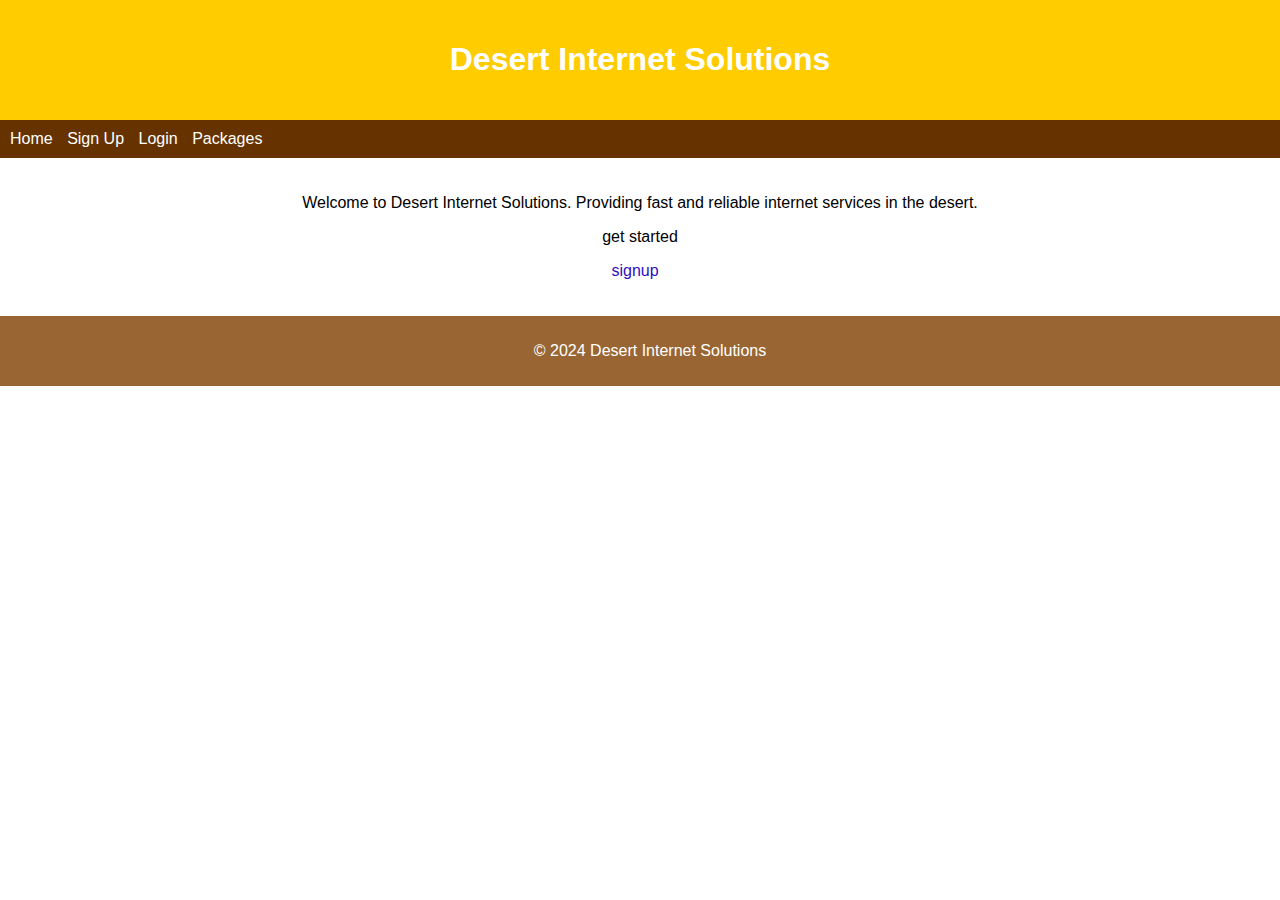
<file: index.html>
<!DOCTYPE html>
<html lang="en">
<head>
    <meta charset="UTF-8">
    <meta name="viewport" content="width=device-width, initial-scale=1.0">
    <link rel="stylesheet" href="styles.css">
    <title>Desert Internet Solutions - Home</title>
</head>
<body>
    <header>
        <h1>Desert Internet Solutions</h1>
    </header>
    <nav>
        <ul>
            <li><a href="index.html">Home</a></li>
            <li><a href="signup.html">Sign Up</a></li>
            <li><a href="login.html">Login</a></li>
            <li><a href="packages.html">Packages</a></li>
        </ul>
    </nav>
    <section>
        <p>Welcome to Desert Internet Solutions. Providing fast and reliable internet services in the desert.</p>
        <p>get started</p>
        <p><li style="display: inline; margin-right: 10px;"><a href="signup.html" style="color: #2e0ebd; text-decoration: none;">signup</a></li></p>
    </section>
    <footer>
        <p>&copy; 2024 Desert Internet Solutions</p>
    </footer>
</body>
</html>
</file>
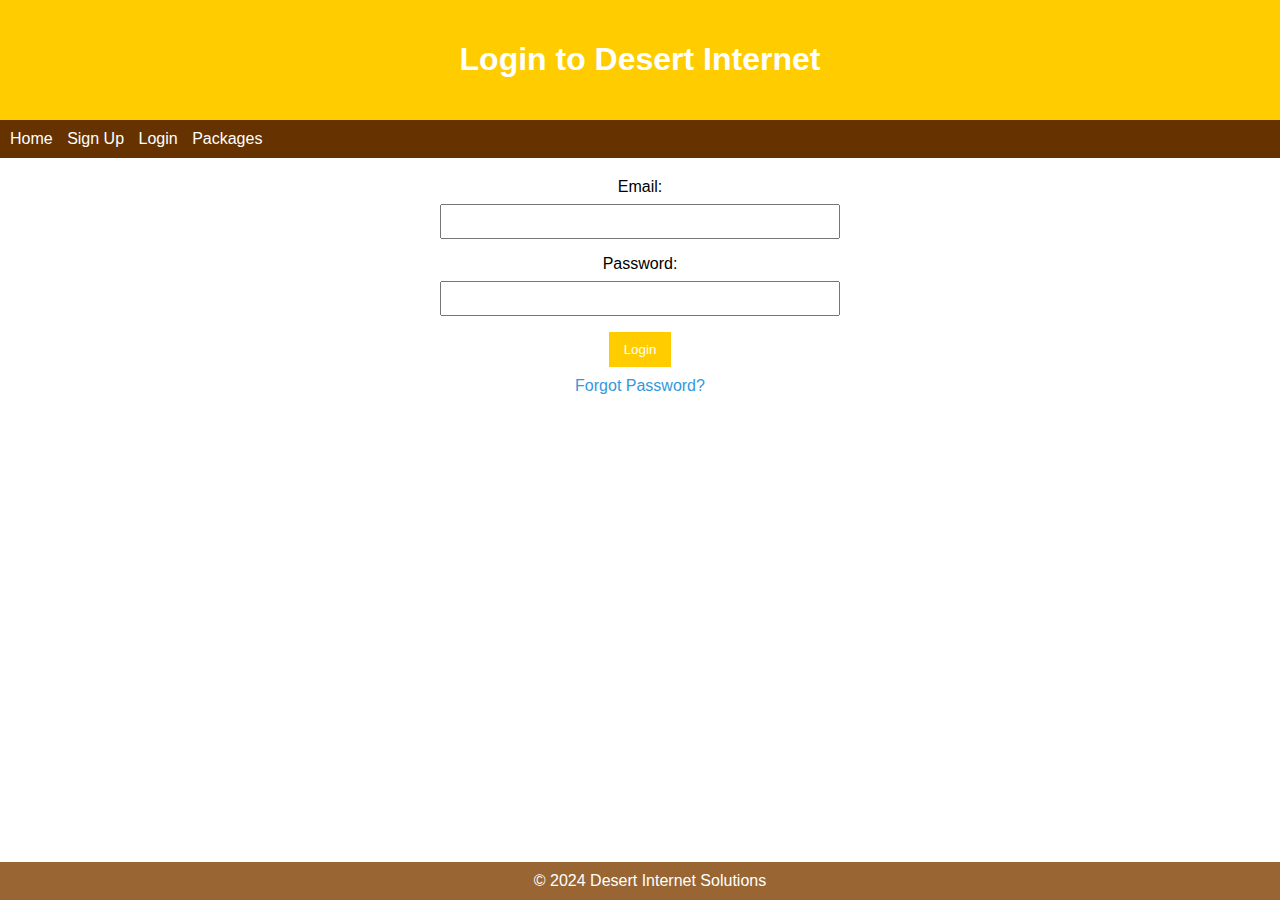
<file: login.html>
<!DOCTYPE html>
<html lang="en">
<head>
    <meta charset="UTF-8">
    <meta name="viewport" content="width=device-width, initial-scale=1.0">
    <title>Desert Internet Solutions - Login</title>
</head>
<body style="font-family: 'Arial', sans-serif; margin: 0; padding: 0;">

    <header style="background-color: #ffcc00; color: #fff; text-align: center; padding: 20px;">
        <h1>Login to Desert Internet</h1>
    </header>

    <nav style="background-color: #663300; color: #fff; padding: 10px;">
        <ul style="list-style: none; padding: 0; margin: 0;">
            <li style="display: inline; margin-right: 10px;"><a href="index.html" style="color: #fff; text-decoration: none;">Home</a></li>
            <li style="display: inline; margin-right: 10px;"><a href="signup.html" style="color: #fff; text-decoration: none;">Sign Up</a></li>
            <li style="display: inline; margin-right: 10px;"><a href="login.html" style="color: #fff; text-decoration: none;">Login</a></li>
            <li style="display: inline; margin-right: 10px;"><a href="packages.html" style="color: #fff; text-decoration: none;">Packages</a></li>
        </ul>
    </nav>

    <section style="padding: 20px; text-align: center;">
        <form style="max-width: 400px; margin: 0 auto;">

            <label for="email" style="display: block; margin-bottom: 8px;">Email:</label>
            <input type="email" id="email" name="email" style="width: 100%; padding: 8px; margin-bottom: 16px; box-sizing: border-box;" required>

            <label for="password" style="display: block; margin-bottom: 8px;">Password:</label>
            <input type="password" id="password" name="password" style="width: 100%; padding: 8px; margin-bottom: 16px; box-sizing: border-box;" required>

            <button type="submit" style="background-color: #ffcc00; color: #fff; padding: 10px 15px; border: none; cursor: pointer;">Login</button>

            <p style="margin-top: 10px;">
                <a href="password-reset.html" style="color: #3498db; text-decoration: none;">Forgot Password?</a>
            </p>
        </form>
    </section>

    <footer style="background-color: #996633; color: #fff; text-align: center; padding: 10px; position: absolute; bottom: 0; width: 100%;">
        <p style="margin: 0;">&copy; 2024 Desert Internet Solutions</p>
    </footer>
</body>
</html>
</file>
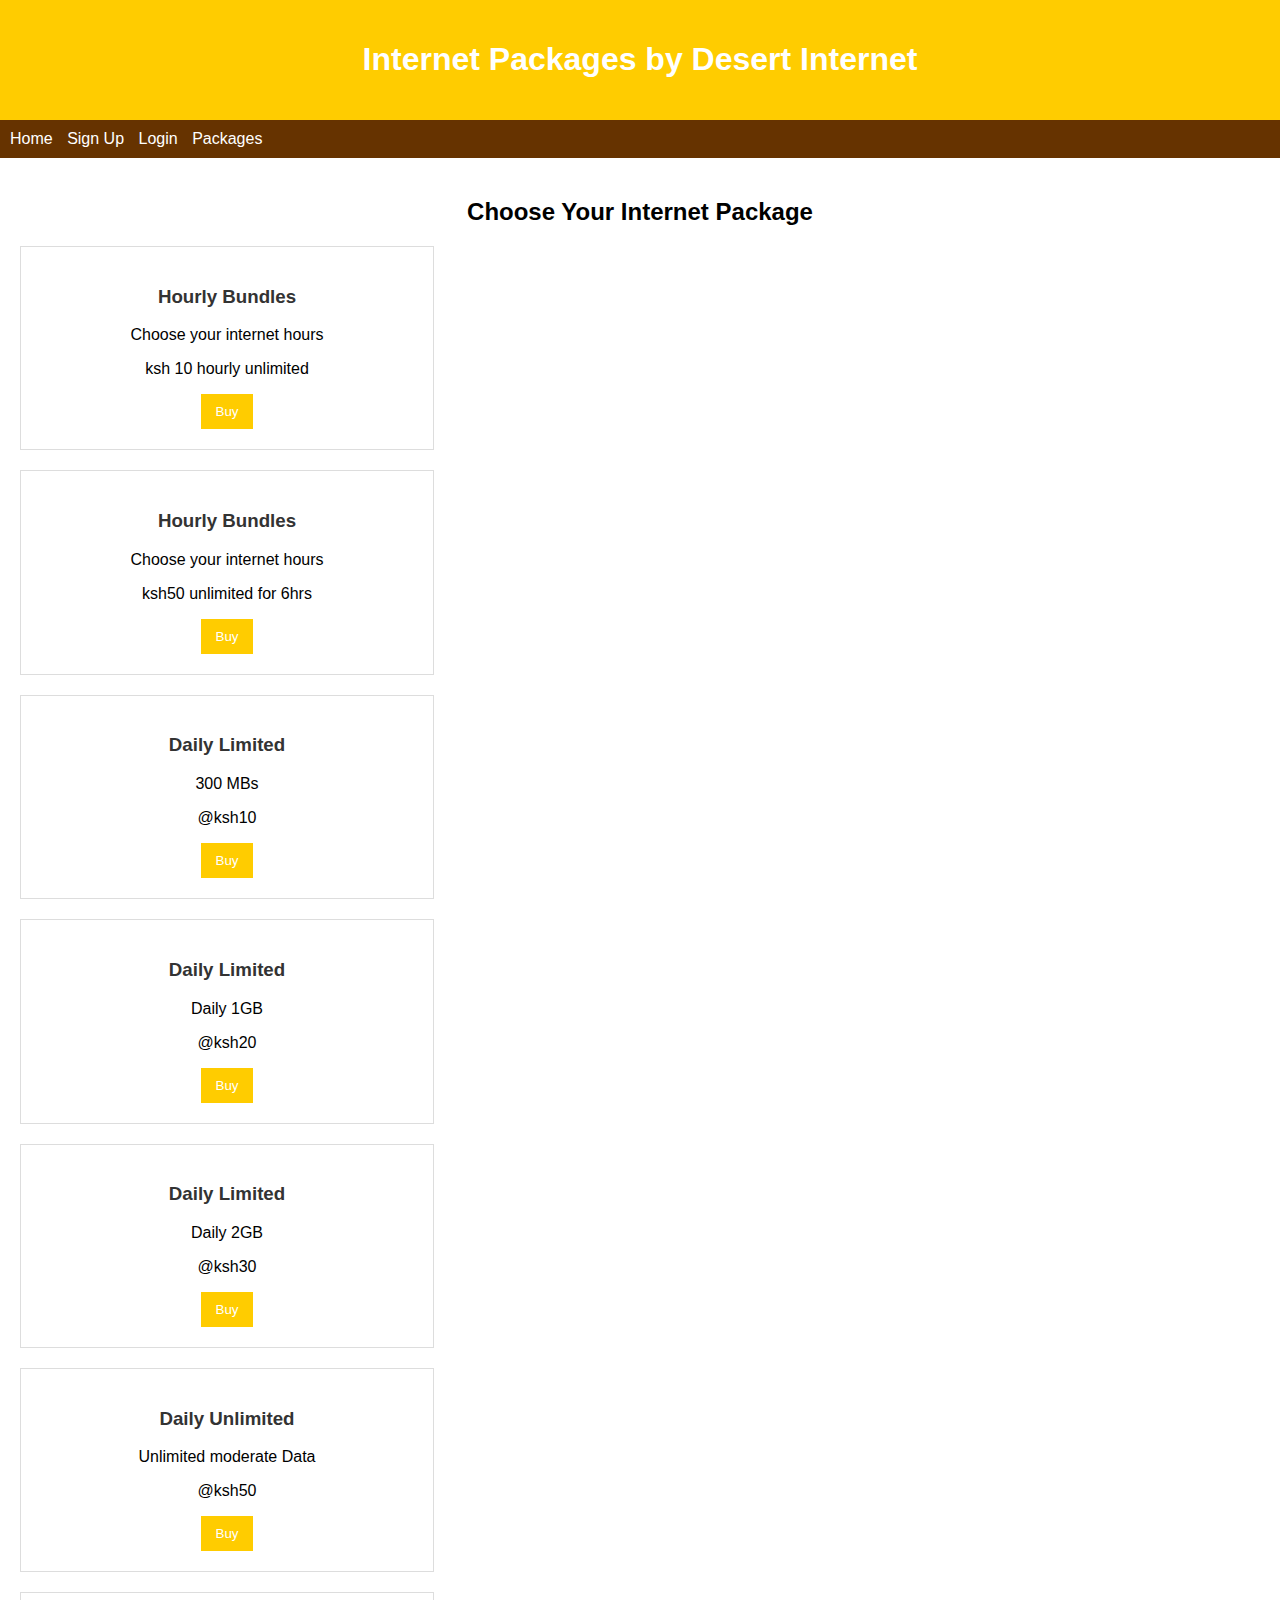
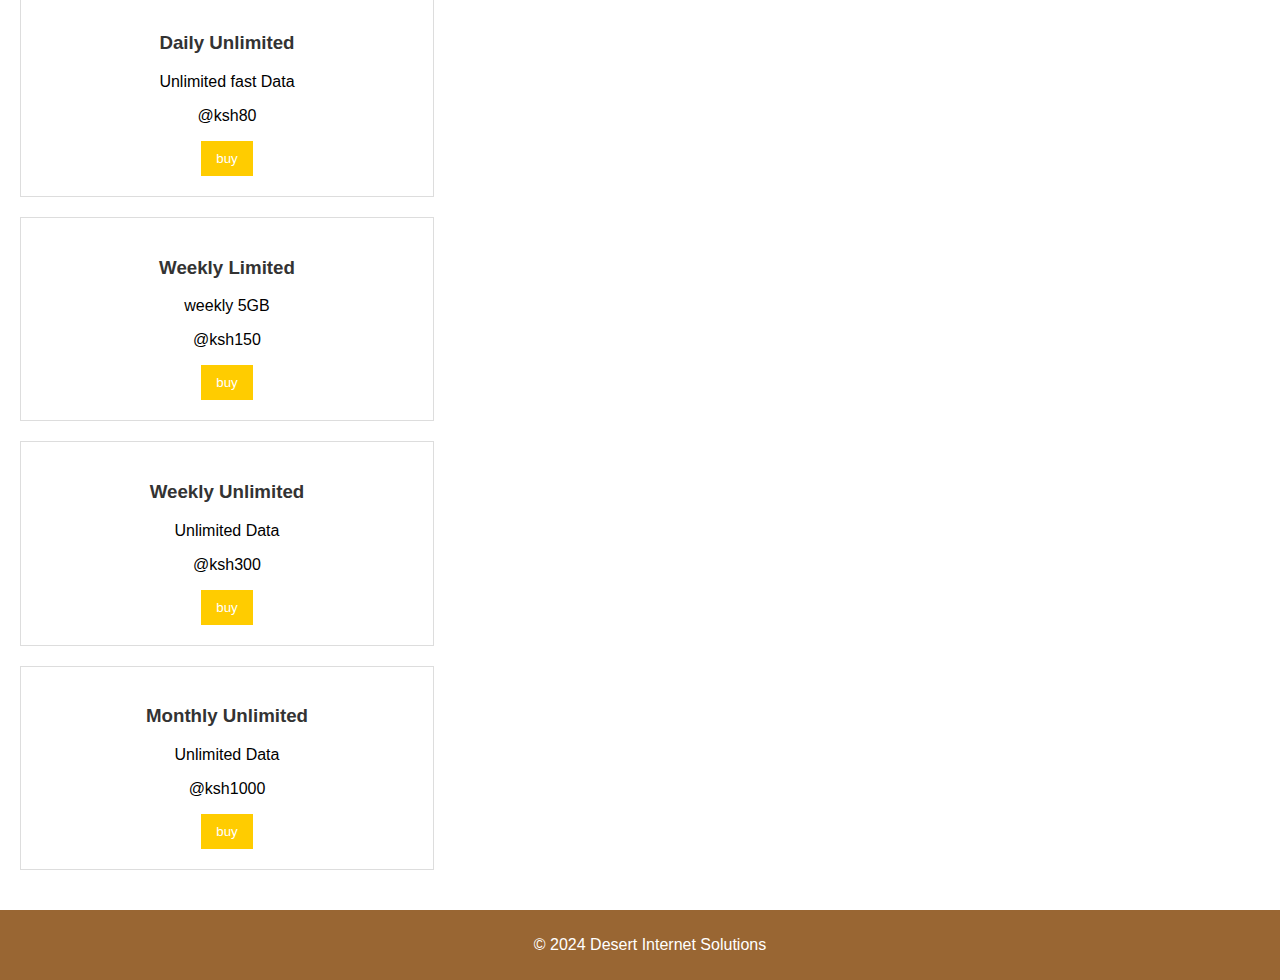
<file: packages.html>
<!DOCTYPE html>
<html lang="en">
<head>
    <meta charset="UTF-8">
    <meta name="viewport" content="width=device-width, initial-scale=1.0">
    <title>Desert Internet Solutions - Packages</title>
    <link rel="stylesheet" href="styles.css">
</head>
<body>

    <header>
        <h1>Internet Packages by Desert Internet</h1>
    </header>

    <nav>
        <ul>
            <li><a href="index.html">Home</a></li>
            <li><a href="signup.html">Sign Up</a></li>
            <li><a href="login.html">Login</a></li>
            <li><a href="packages.html">Packages</a></li>
        </ul>
    </nav>

    <section>

        <h2>Choose Your Internet Package</h2>

        <div class="package-container">
            
            
    
            <!-- Hourly Bundles -->
           
            <div class="package">
                <h3>Hourly Bundles</h3>
                <p>Choose your internet hours</p>
                <p>ksh 10 hourly unlimited</p>
                <button>Buy</button>
            </div>

            <div class="package">
                <h3>Hourly Bundles</h3>
                <p>Choose your internet hours</p>
                <p>ksh50 unlimited for 6hrs</p>
                <button>Buy</button>
            </div>

    <!--daily limited bundles-->
            
        
            <div class="package">
                <h3>Daily Limited</h3>
                <p>300 MBs</p>
                <p>@ksh10</p>
                <button>Buy</button>
            </div>
            <div class="package">
                <h3>Daily Limited</h3>
                <p>Daily 1GB</p>
                <p>@ksh20</p>
                <button>Buy</button>
            </div>
            <div class="package">
                <h3>Daily Limited</h3>
                <p>Daily 2GB</p>
                <p>@ksh30</p>
                <button>Buy</button>
            </div>

            <!-- Daily Unlimited -->
            <div class="package">
                <h3>Daily Unlimited</h3>
                <p>Unlimited moderate Data</p>
                <p>@ksh50</p>
                <button>Buy</button>
            </div>


            <div class="package">
                <h3>Daily Unlimited</h3>
                <p>Unlimited fast Data</p>
                <p>@ksh80</p>
                <button>buy</button>
            </div>



            <!-- Weekly Limited -->
            <div class="package">
                <h3>Weekly Limited</h3>
                <p>weekly 5GB</p>
                <p>@ksh150</p>
                <button>buy</button>
            </div>

            <!-- Weekly Unlimited -->
            <div class="package">
                <h3>Weekly Unlimited</h3>
                <p>Unlimited Data</p>
                <p>@ksh300</p>
                <button>buy</button>
            </div>

            <!-- Monthly Unlimited -->
            <div class="package">
                <h3>Monthly Unlimited</h3>
                <p>Unlimited Data</p>
                <p>@ksh1000</p>
                <button>buy</button>
            </div>
        </div>
    </section>

    <footer>
        <p>&copy; 2024 Desert Internet Solutions</p>
    </footer>
</body>
</html>
</file>
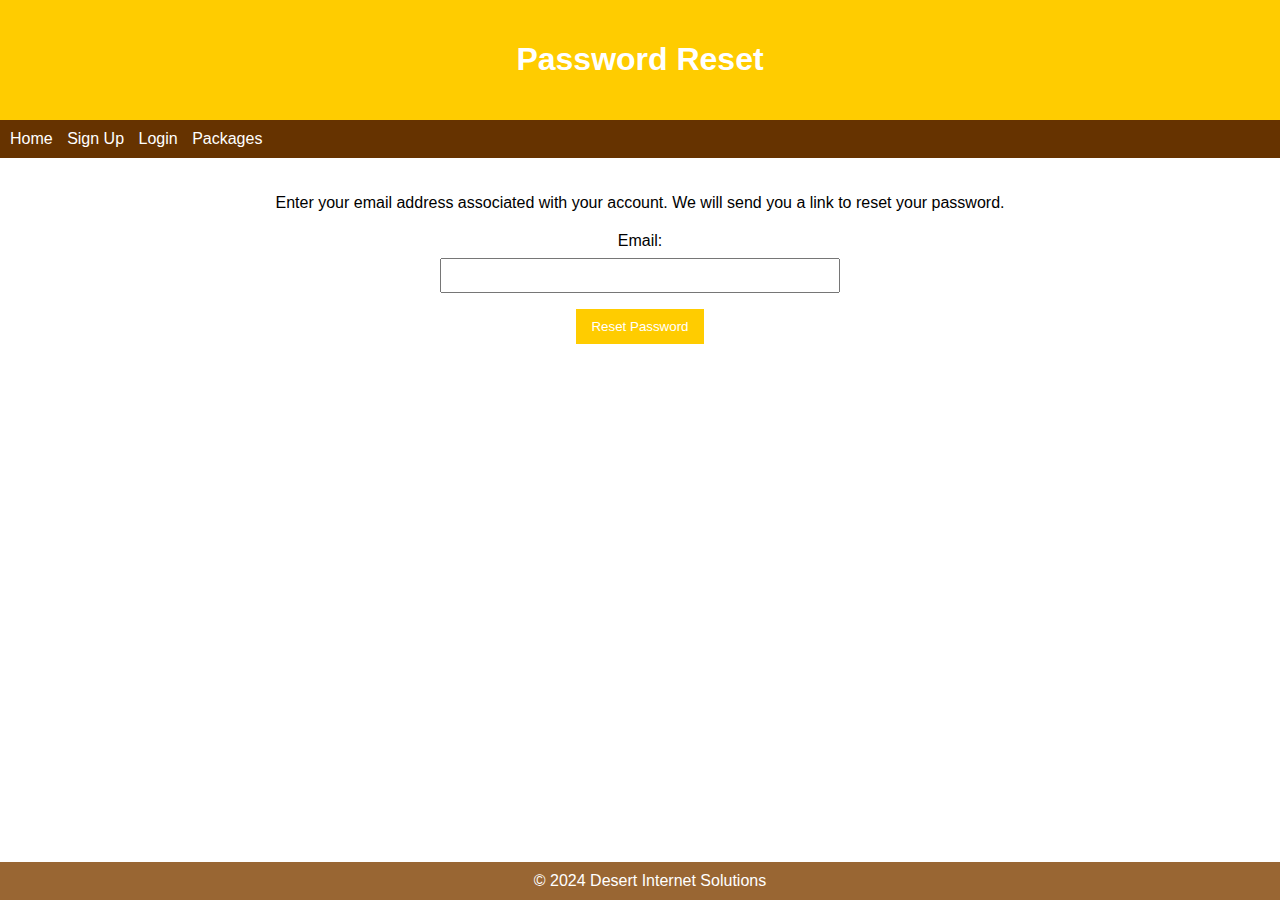
<file: password-reset.html>
<!DOCTYPE html>
<html lang="en">
<head>
    <meta charset="UTF-8">
    <meta name="viewport" content="width=device-width, initial-scale=1.0">
    <title>Password Reset - Desert Internet Solutions</title>
</head>
<body style="font-family: 'Arial', sans-serif; margin: 0; padding: 0;">

    <header style="background-color: #ffcc00; color: #fff; text-align: center; padding: 20px;">
        <h1>Password Reset</h1>
    </header>

    <nav style="background-color: #663300; color: #fff; padding: 10px;">
        <ul style="list-style: none; padding: 0; margin: 0;">
            <li style="display: inline; margin-right: 10px;"><a href="index.html" style="color: #fff; text-decoration: none;">Home</a></li>
            <li style="display: inline; margin-right: 10px;"><a href="signup.html" style="color: #fff; text-decoration: none;">Sign Up</a></li>
            <li style="display: inline; margin-right: 10px;"><a href="login.html" style="color: #fff; text-decoration: none;">Login</a></li>
            <li style="display: inline; margin-right: 10px;"><a href="packages.html" style="color: #fff; text-decoration: none;">Packages</a></li>
        </ul>
    </nav>

    <section style="padding: 20px; text-align: center;">

        <p>Enter your email address associated with your account. We will send you a link to reset your password.</p>

        <form style="max-width: 400px; margin: 20px auto;">

            <label for="email" style="display: block; margin-bottom: 8px;">Email:</label>
            <input type="email" id="email" name="email" style="width: 100%; padding: 8px; margin-bottom: 16px; box-sizing: border-box;" required>

            <button type="submit" style="background-color: #ffcc00; color: #fff; padding: 10px 15px; border: none; cursor: pointer;">Reset Password</button>
        </form>
    </section>

    <footer style="background-color: #996633; color: #fff; text-align: center; padding: 10px; position: absolute; bottom: 0; width: 100%;">
        <p style="margin: 0;">&copy; 2024 Desert Internet Solutions</p>
    </footer>
</body>
</html>
</file>
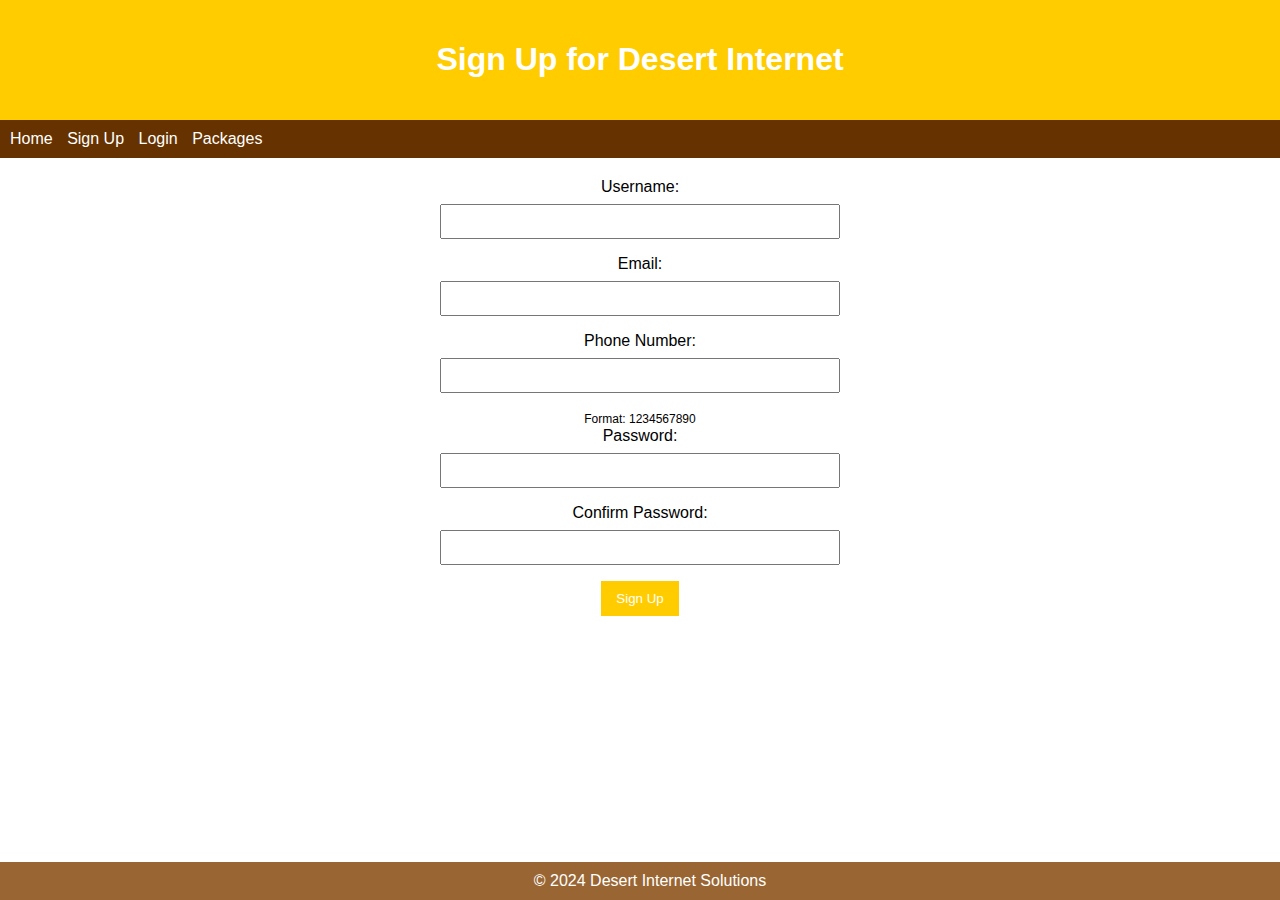
<file: signup.html>
<!DOCTYPE html>
<html lang="en">
<head>
    <meta charset="UTF-8">
    <meta name="viewport" content="width=device-width, initial-scale=1.0">
    <title>Desert Internet Solutions - Sign Up</title>
</head>
<body style="font-family: 'Arial', sans-serif; margin: 0; padding: 0;">

    <header style="background-color: #ffcc00; color: #fff; text-align: center; padding: 20px;">
        <h1>Sign Up for Desert Internet</h1>
    </header>

    <nav style="background-color: #663300; color: #fff; padding: 10px;">
        <ul style="list-style: none; padding: 0; margin: 0;">
            <li style="display: inline; margin-right: 10px;"><a href="index.html" style="color: #fff; text-decoration: none;">Home</a></li>
            <li style="display: inline; margin-right: 10px;"><a href="signup.html" style="color: #fff; text-decoration: none;">Sign Up</a></li>
            <li style="display: inline; margin-right: 10px;"><a href="login.html" style="color: #fff; text-decoration: none;">Login</a></li>
            <li style="display: inline; margin-right: 10px;"><a href="packages.html" style="color: #fff; text-decoration: none;">Packages</a></li>
        </ul>
    </nav>

    <section style="padding: 20px; text-align: center;">
        <form style="max-width: 400px; margin: 0 auto;">

            <label for="username" style="display: block; margin-bottom: 8px;">Username:</label>
            <input type="text" id="username" name="username" style="width: 100%; padding: 8px; margin-bottom: 16px; box-sizing: border-box;" required>

            <label for="email" style="display: block; margin-bottom: 8px;">Email:</label>
            <input type="email" id="email" name="email" style="width: 100%; padding: 8px; margin-bottom: 16px; box-sizing: border-box;" required>

            <label for="phone" style="display: block; margin-bottom: 8px;">Phone Number:</label>
            <input type="tel" id="phone" name="phone" pattern="[0-9]{10}" style="width: 100%; padding: 8px; margin-bottom: 16px; box-sizing: border-box;" required>
            <small style="font-size: 12px;">Format: 1234567890</small>

            <label for="password" style="display: block; margin-bottom: 8px;">Password:</label>
            <input type="password" id="password" name="password" style="width: 100%; padding: 8px; margin-bottom: 16px; box-sizing: border-box;" required>

            <label for="confirmPassword" style="display: block; margin-bottom: 8px;">Confirm Password:</label>
            <input type="password" id="confirmPassword" name="confirmPassword" style="width: 100%; padding: 8px; margin-bottom: 16px; box-sizing: border-box;" required>

            <button type="submit" style="background-color: #ffcc00; color: #fff; padding: 10px 15px; border: none; cursor: pointer;">Sign Up</button>
        </form>
    </section>

    <footer style="background-color: #996633; color: #fff; text-align: center; padding: 10px; position: absolute; bottom: 0; width: 100%;">
        <p style="margin: 0;">&copy; 2024 Desert Internet Solutions</p>
    </footer>
</body>
</html>
</file>
<file: styles.css>
body {
    font-family: 'Arial', sans-serif;
    margin: 0;
    padding: 0;
}

header {
    background-color: #ffcc00;
    color: #fff;
    text-align: center;
    padding: 20px;
}

nav {
    background-color: #e6e1dc;
    color: #fff;
    padding: 10px;
}

nav ul {
    list-style: none;
    padding: 0;
    margin: 0;
}

nav ul li {
    display: inline;
    margin-right: 10px;
}

section {
    padding: 20px;
}

footer {
    background-color: #996633;
    color: #fff;
    text-align: center;
    padding: 10px;
    position: relative;
    bottom: 0;
    width: 100%;
}

body {
    font-family: 'Arial', sans-serif;
    margin: 0;
    padding: 0;
}

header {
    background-color: #ffcc00;
    color: #fff;
    text-align: center;
    padding: 20px;
}

nav {
    background-color: #663300;
    color: #fff;
    padding: 10px;
}

nav ul {
    list-style: none;
    padding: 0;
    margin: 0;
}

nav ul li {
    display: inline;
    margin-right: 10px;
}

nav a {
    color: #fff;
    text-decoration: none;
}

section {
    padding: 20px;
    text-align: center;
}

.package-container {
    margin-top: 20px;
    display: flexbox;
    flex-wrap: nowrap;
    justify-content: center;
}

.package {
    width: 30%;
    border: 1px solid #ddd;
    padding: 20px;
    box-sizing: content-box;
    margin-bottom: 20px;
}

.package h3 {
    color: #333;
}

button {
    background-color: #ffcc00;
    color: #fff;
    padding: 10px 15px;
    border: none;
    cursor: pointer;
}
</file>
